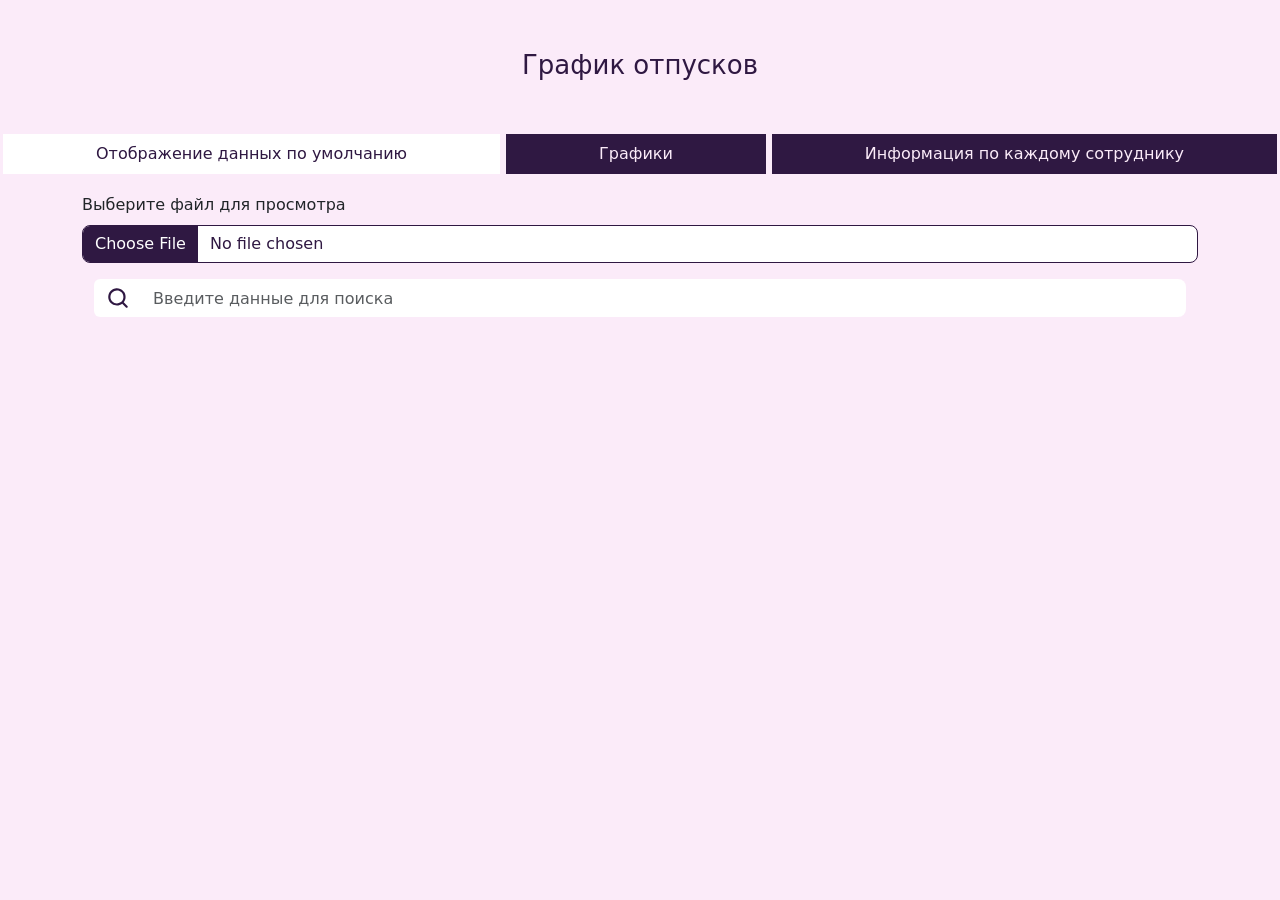
<file: index.html>
<!DOCTYPE html>
<html lang="en">

<head>
    <meta charset="UTF-8">
    <meta http-equiv="X-UA-Compatible" content="IE=edge">
    <meta name="viewport" content="width=device-width, initial-scale=1.0">
    <title>Vacations</title>
    <link href="https://cdn.jsdelivr.net/npm/bootstrap@5.2.2/dist/css/bootstrap.min.css" rel="stylesheet"
        integrity="sha384-Zenh87qX5JnK2Jl0vWa8Ck2rdkQ2Bzep5IDxbcnCeuOxjzrPF/et3URy9Bv1WTRi" crossorigin="anonymous">
    <link rel="stylesheet" href="style.css">
</head>

<body>

    <div class="tabs">
        <h1>График отпусков</h1>
        <div class="tabs__nav">
            <button class="tabs__btn tabs__btn_active">Отображение данных по умолчанию</button>
            <button class="tabs__btn" onclick="mixFunc()">Графики</button>
            <button class="tabs__btn" onclick="createCards()">Информация по каждому сотруднику</button>
        </div>
        <div class="tabs__content">

            <div class="tabs__pane tabs__pane_show  container">
                <!-- ПЕРВАЯ ВКЛАДКА -->
                <div class="mb-3">
                    <label for="formFile" class="form-label">Выберите файл для просмотра</label>
                    <input class="form-control" type="file" id="formFile" accept=".csv" name="readable">
                </div>
                <div class="input-group mb-3 container">
                    <span class="input-group-text" id="basic-addon1"></span>
                    <input type="text" class="form-control" onkeyup="tableSearch()" id="search-text"
                        placeholder="Введите данные для поиска" aria-label="Данные для поиска"
                        aria-describedby="basic-addon1">
                </div>
                <div id="filter" class="container"></div>
                <div id="preview"></div>


            </div>
            <div class="tabs__pane personal-container">
                <!-- ВТОРАЯ ВКЛАДКА -->
                <div id="filter-page2" class="charts"></div>
                <div class="charts" id="dayCnt"></div>
                <div class="charts" id="dayTable"></div>
            </div>
            <div class="tabs__pane tabs_workers  container" id="content-3">
                <!-- ТРЕТЬЯ ВКЛАДКА -->
                <div id="filter-page3" class="container"></div>
                <div id="cards"></div>
            </div>
        </div>
    </div>
    <script src="script.js"></script>
</body>

</html>
</file>
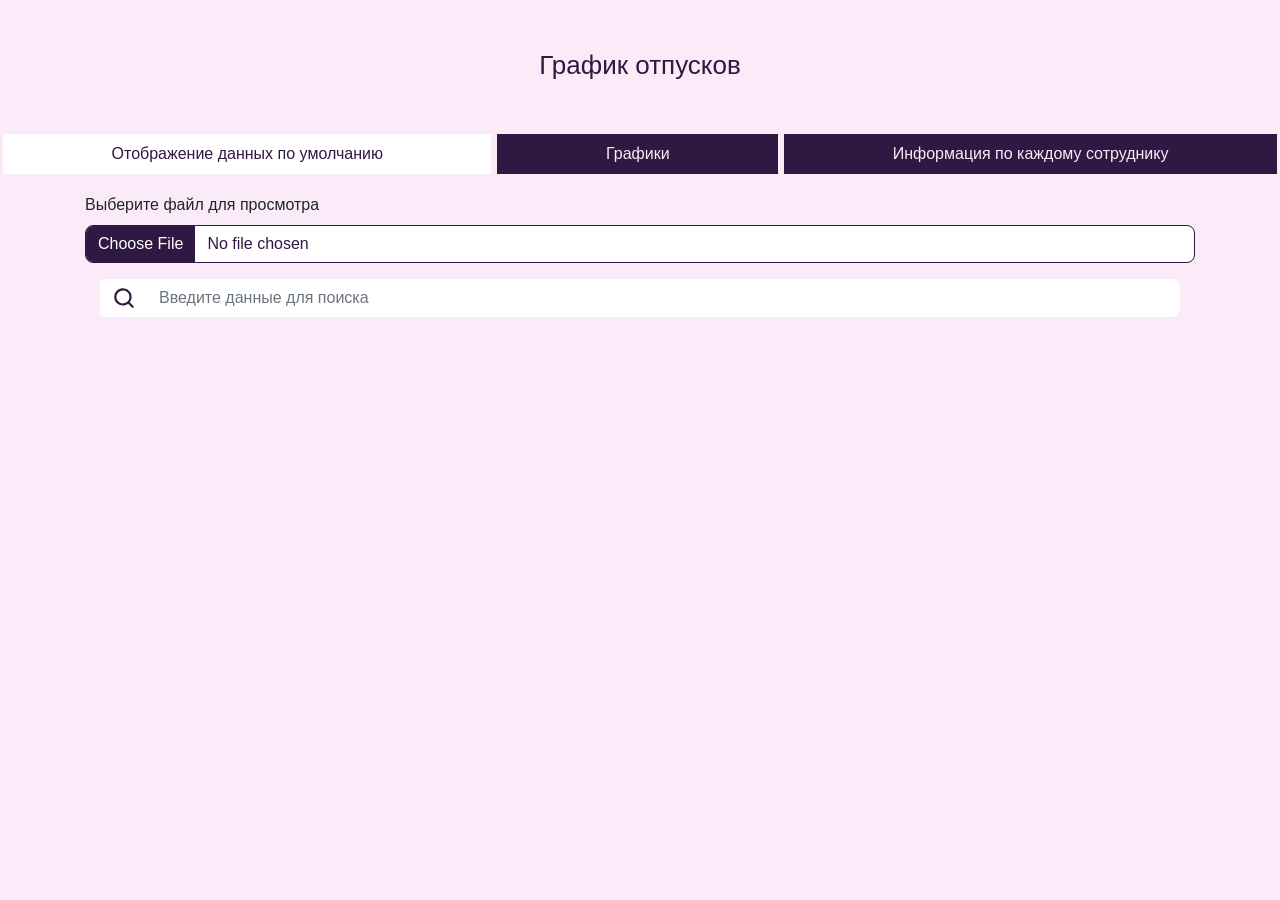
<file: test.html>
<!DOCTYPE html>
<html lang="en">

<head>
    <meta charset="UTF-8">
    <meta http-equiv="X-UA-Compatible" content="IE=edge">
    <meta name="viewport" content="width=device-width, initial-scale=1.0">
    <title>Document</title>
    <!-- CSS only -->
    <link href="https://cdn.jsdelivr.net/npm/bootstrap@5.2.2/dist/css/bootstrap.min.css" rel="stylesheet"
        integrity="sha384-Zenh87qX5JnK2Jl0vWa8Ck2rdkQ2Bzep5IDxbcnCeuOxjzrPF/et3URy9Bv1WTRi" crossorigin="anonymous">
    <link href="https://cdn.jsdelivr.net/npm/bootstrap@4.3.1/dist/css/bootstrap.min.css" rel="stylesheet">
    <link rel="stylesheet" href="style.css">
</head>

<body>

    <div class="tabs">
        <h1>График отпусков</h1>
        <div class="tabs__nav">
            <button class="tabs__btn tabs__btn_active">Отображение данных по умолчанию</button>
            <button class="tabs__btn" onclick="mixFunc()">Графики</button>
            <button class="tabs__btn" onclick="createCards()">Информация по каждому сотруднику</button>
        </div>
        <div class="tabs__content">

            <div class="tabs__pane tabs__pane_show  container">
                <!-- ПЕРВАЯ ВКЛАДКА -->
                <div class="mb-3">
                    <label for="formFile" class="form-label">Выберите файл для просмотра</label>
                    <input class="form-control" type="file" id="formFile" accept=".csv" name="readable">
                </div>
                <div class="input-group mb-3 container">
                    <span class="input-group-text" id="basic-addon1"></span>
                    <input type="text" class="form-control" onkeyup="tableSearch()" id="search-text"
                        placeholder="Введите данные для поиска" aria-label="Данные для поиска"
                        aria-describedby="basic-addon1">
                </div>
                <div id="filter" class="container"></div>
                <div id="preview"></div>


            </div>
            <div class="tabs__pane personal-container">
                <!-- ВТОРАЯ ВКЛАДКА -->
                <div id="filter-page2" class="charts"></div>
                <div class="charts" id="dayCnt"></div>
                <div class="charts" id="dayTable"></div>
            </div>
            <div class="tabs__pane tabs_workers  container" id="content-3">
                <!-- ТРЕТЬЯ ВКЛАДКА -->
                <div id="filter-page3" class="container"></div>
                <div id="cards"></div>
            </div>
        </div>
    </div>
    <!-- JavaScript Bundle with Popper -->
    <script src="https://cdn.jsdelivr.net/npm/bootstrap@5.2.2/dist/js/bootstrap.bundle.min.js"
        integrity="sha384-OERcA2EqjJCMA+/3y+gxIOqMEjwtxJY7qPCqsdltbNJuaOe923+mo//f6V8Qbsw3"
        crossorigin="anonymous"></script>
    <script src="test.js"></script>
</body>

</html>
</file>
<file: style.css>
:root{
    --purple: rgba(47, 24, 66, 1);
    --light-pink: rgba(251, 235, 249, 1)
}
body {
    background-color: var(--light-pink);
}
::-webkit-scrollbar{
    width: 11px;
}
::-webkit-scrollbar-track{
    --webkit-box-shadow: 5px 5px 5px -5px rgba(34, 60, 80, 0.2) inset;
    background-color: var(--light-pink);
    border-radius: 10px;
}
::-webkit-scrollbar-thumb{
    border-radius: 10px;
    background: rgb(115, 83, 141);


}
h1{
    font-size: 26px;
    text-align: center;
    color: var(--purple);
    margin: 50px auto;
}
#filter{
    margin: 20px 0;
}
.personal-container {
    margin: 0 20px;
}

.tabs {
    margin: 20px auto;
}

.tabs__nav {
    display: flex;
    flex-wrap: wrap;
    list-style-type: none;
    background: #fafafa;
    margin: 0 auto;
    transition: all 0.5s ease-out;
}

.tabs__btn {
    padding: 0.5rem 0.75rem;
    text-decoration: none;
    background-color: var(--purple);
    text-align: center;
    flex-shrink: 0;
    flex-grow: 1;
    border: 3px solid var(--light-pink);
    cursor: pointer;
    transition: all 0.5s ease-out;
    color: var(--light-pink);
}

.tabs__btn_active {
    background-color: rgb(255, 255, 255);
    color: var(--purple);
    cursor: default;
}

.tabs__btn:not(.tabs__btn_active):hover,
.tabs__btn:not(.tabs__btn_active):focus {
    background-color: rgb(115, 83, 141);
    color: var(--light-pink);
}

.tabs__content {
    padding: 1rem;
}

.tabs__pane {
    display: none;
}

.tabs__pane_show {
    display: block;
}
.form-control {
    display: block;
    width: 100%;
    height: calc(1.5em + 0.75rem + 2px);
    padding: 0.375rem 0.75rem;
    font-size: 1rem;
    font-weight: 400;
    line-height: 1.5;
    color: var(--purple);
    background-color: #fff;
    border: 1px solid var(--purple);
    border-radius: 8px;
    
}

.form-control::-webkit-file-upload-button {
    background: var(--purple);
    border: none;
    outline: none;
    color: #fff;
}
.input-group-text{
    background-image: url(icon\ _search.svg);
    background-repeat: no-repeat;
    background-color: #ffffff;
    background-size: 55%;
    border: none;
    padding: 5px;
    width: 48px;
    background-position: center;
}
.input-group .form-control{
    border: none;
}
.table-bordered, .table-bordered td, .table-bordered th {
    border: 1px solid var(--purple);
}
.table thead th {
    border-bottom: 2px solid var(--purple);
}
.project-name{
    font-size: 15px;
    margin-left: 10px;
}
.card {
    width: 16rem;
    display: inline-block;
}

.card:not(:last-child) {
    margin-right: 10px;
}

.accordion-collapse {
    transition: all 0.5s;
}

.accordion-item {
    transition: all 0.5s;
    background-color: var(--light-pink);
    border-color: var(--purple);
}
.accordion-header, .accordion-button{
    background-color: var(--light-pink);
}
.accordion-body {
    transition: all 0.5s;
}
.card{
    border: 1px solid var(--purple);
}
.accordion-button:not(.collapsed){
    background-color: var(--purple);
    color: var(--light-pink);
}

@media (max-width: 991px) {
    .card {
        width: 12rem;
    }

    .card:not(:last-child) {
        margin-bottom: 10px;
    }

    .card:not(:last-child) {
        margin-right: 0px;
    }
}

.charts {
    margin: 50px auto;
}

.scrolling-wrapper {
    overflow-x: scroll;
    overflow-y: hidden;
    height: auto;
    display: flex;
    align-items: flex-end;
    padding-bottom: 2px;

}

.column {
    flex-wrap: nowrap;
    height: auto;
    display: flex;
    flex-direction: column-reverse;
    justify-content: flex-start;
}

.chart-container {
    margin: 0 20px;
    min-width: 200px;

}

.chart-p {
    width: 100%;
    height: 50px;
    display: flex;
    justify-content: center;
    align-items: center;
    text-align: center;

}
.chart-p-project{
    height: 40px;
}
.scale {
    height: 300px;
    width: 150px;
    display: flex;
    justify-content: center;
    align-items: center;
    margin-bottom: 88px;
}

.scale-num {
    display: flex;
    flex-direction: column;
    justify-content: space-between;
    align-items: flex-end;
    width: 100px;
    height: 100%;
    margin-right: 10px;
}

.scale-num p {
    margin-bottom: 0;
}

.scale-line {
    background-color: var(--purple);
    width: 5px;
    height: 100%;
    border-radius: 10px;
}

.scrolling-wrapper::-webkit-scrollbar,
.vac-table::-webkit-scrollbar {
    height: 8px;
    width: 20px;
}

.scrolling-wrapper::-webkit-scrollbar-track,
.vac-table::-webkit-scrollbar-track {
    --webkit-box-shadow: 5px 5px 5px -5px rgba(34, 60, 80, 0.2) inset;
    background-color: var(--light-pink);
    border-radius: 10px;
}

.scrolling-wrapper::-webkit-scrollbar-thumb,
.vac-table::-webkit-scrollbar-thumb {
    border-radius: 10px;
    background: var(--purple);


}

.vac-table {
    display: grid;
    grid-template-columns: 25px 150px 115px auto;
    height: auto;
    overflow-x: scroll;
    overflow-y: hidden;
}

.grid-item {
    border-top: 0.5px solid var(--purple);
    border-bottom: 0.5px solid var(--purple);
    display: grid;
    grid-template-rows: 1fr;
    font-size: 15px;
}

.grid-item-border {
    border-left: 0.5px solid var(--purple);
    border-right: 0.5px solid var(--purple);
    display: flex;
    align-items: center;
    justify-content: center;
    text-align: center;
}

.grid-item-month {
    display: grid;
    grid-template-columns:
        96px 89px 96px 93px 96px 93px 96px 96px 93px 96px 93px 96px;
    grid-template-rows: 1fr;
    height: 100%;
}

.grid-item-month div {
    border: 0.5px solid var(--purple);
    text-align: center;
    font-size: 15px;
    display: flex;
    align-items: center;
    justify-content: center;
}

.grid-item-year {
    grid-column: 4 / 5;
    display: grid;
    grid-template-columns: repeat(365, 1fr);
    grid-template-rows: 1fr;
    border-top: 0.1px solid var(--purple);
    border-bottom: 0.1px solid var(--purple);
}

.grid-item-day {
    border-right: 0.1px solid rgb(184, 172, 194);

}

.green-cell {
    background-color: rgb(79, 206, 110);
}

@media (min-width: 1440px) {
    .grid-item-month {
        grid-template-columns: repeat(12, 1fr);
    }

    .vac-table {
        grid-template-columns: 55px 170px 120px auto;
    }

    .grid-item {
        font-size: 20px;
    }

    .grid-item-month div {
        font-size: 20px;
    }
}
</file>
